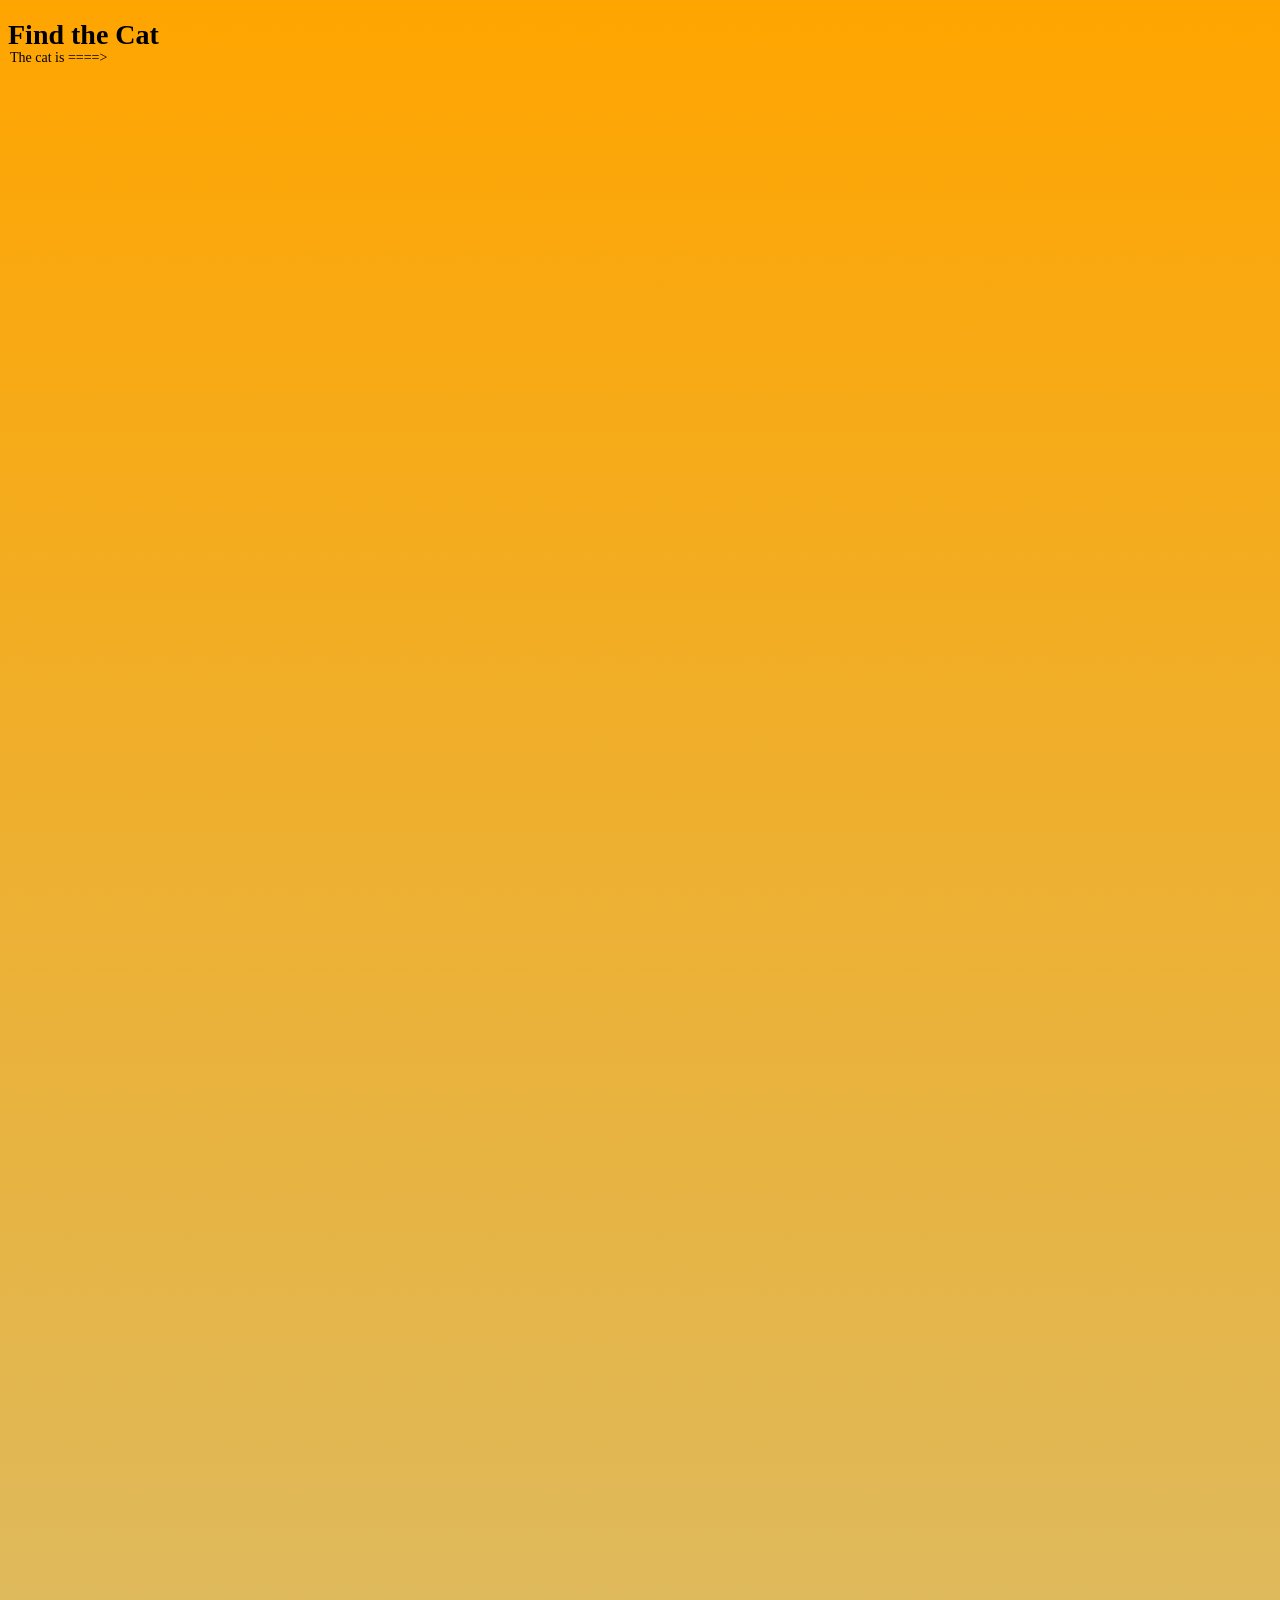
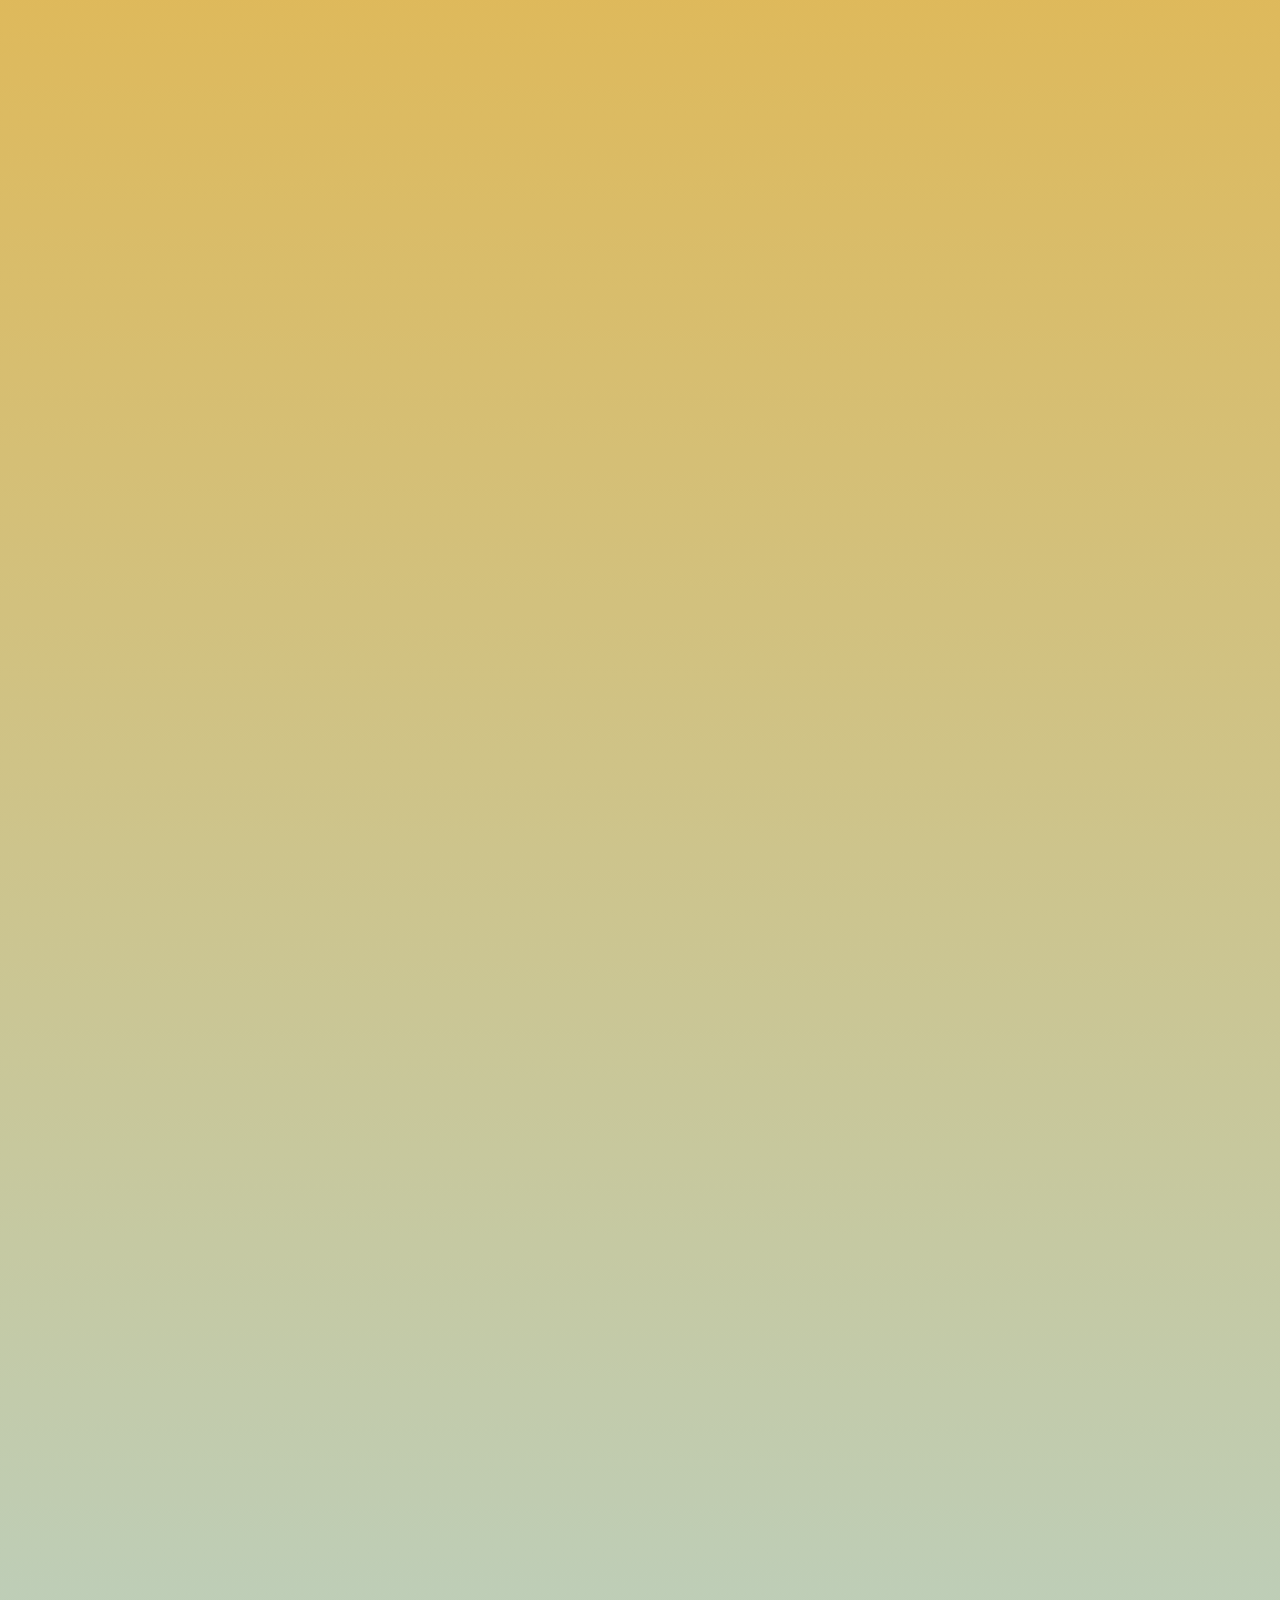
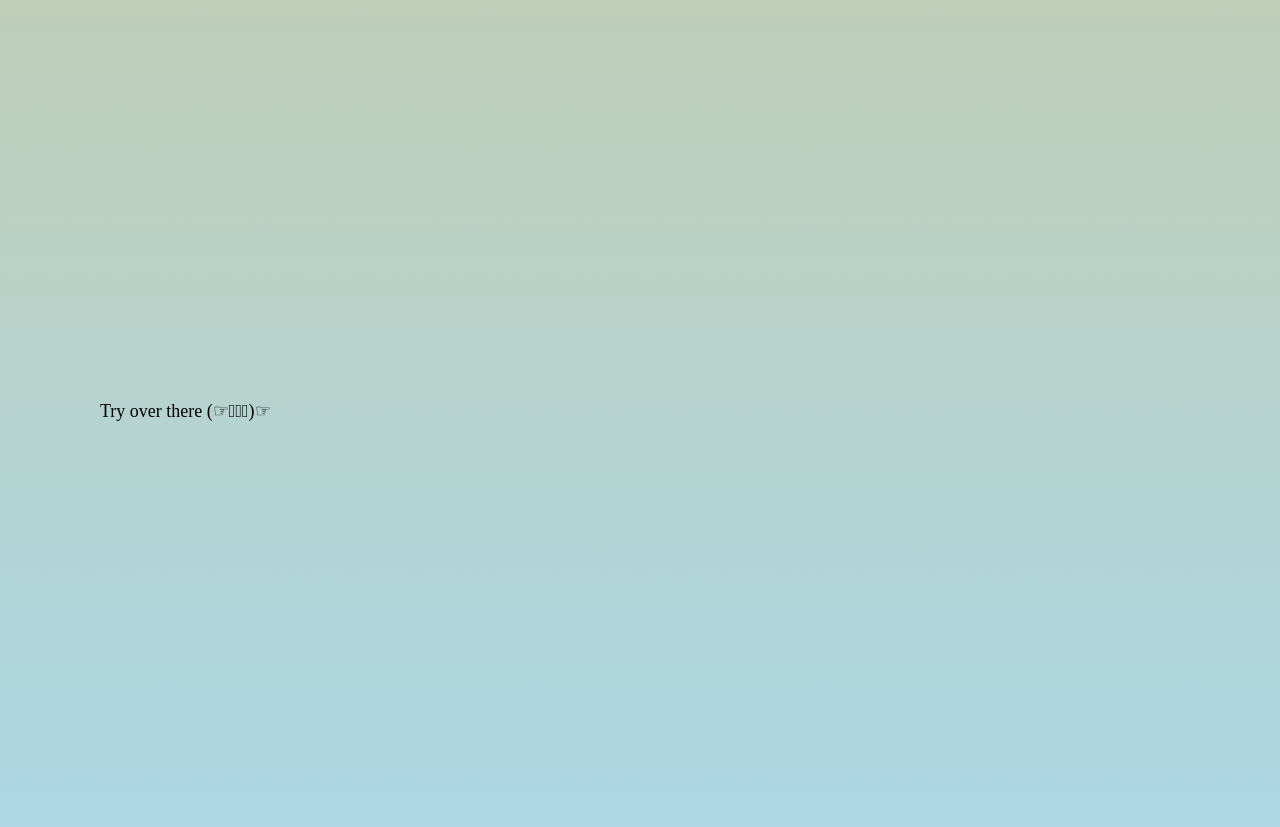
<file: index.html>
<!DOCTYPE html>
<html lang="en">

  <head>
    <meta charset="utf-8">
    <meta name="viewport" content="width=device-width, initial-scale=1">

    <title> Exercise 1 (W4) — Find the Cat (Fixed & Absolute Positioning)</title>

    <link rel="stylesheet" href="style.css">

  </head>  

  <body>

    <h1>Find the Cat</h1>

    <div id="fixed">The cat is ====&gt;</div>

    <div id="cat">
      <pre>  
            |\---/|
            | ,_, |
             \_`_/-..----.
          ___/ `   ' ,""+ \  sk
         (__...'   __\    |`.___.';
           (_,...'(_,.`__)/'.....+

         F O U N D  T H E   C A T ! 
      </pre>
    </div>

    <div id="wrong">Not down here, but <a href="#cat">back up there</a>.</div>

    <div id="clue">
      Try over there (☞ﾟヮﾟ)☞	
    </div>
  </body>
</html>
</file>
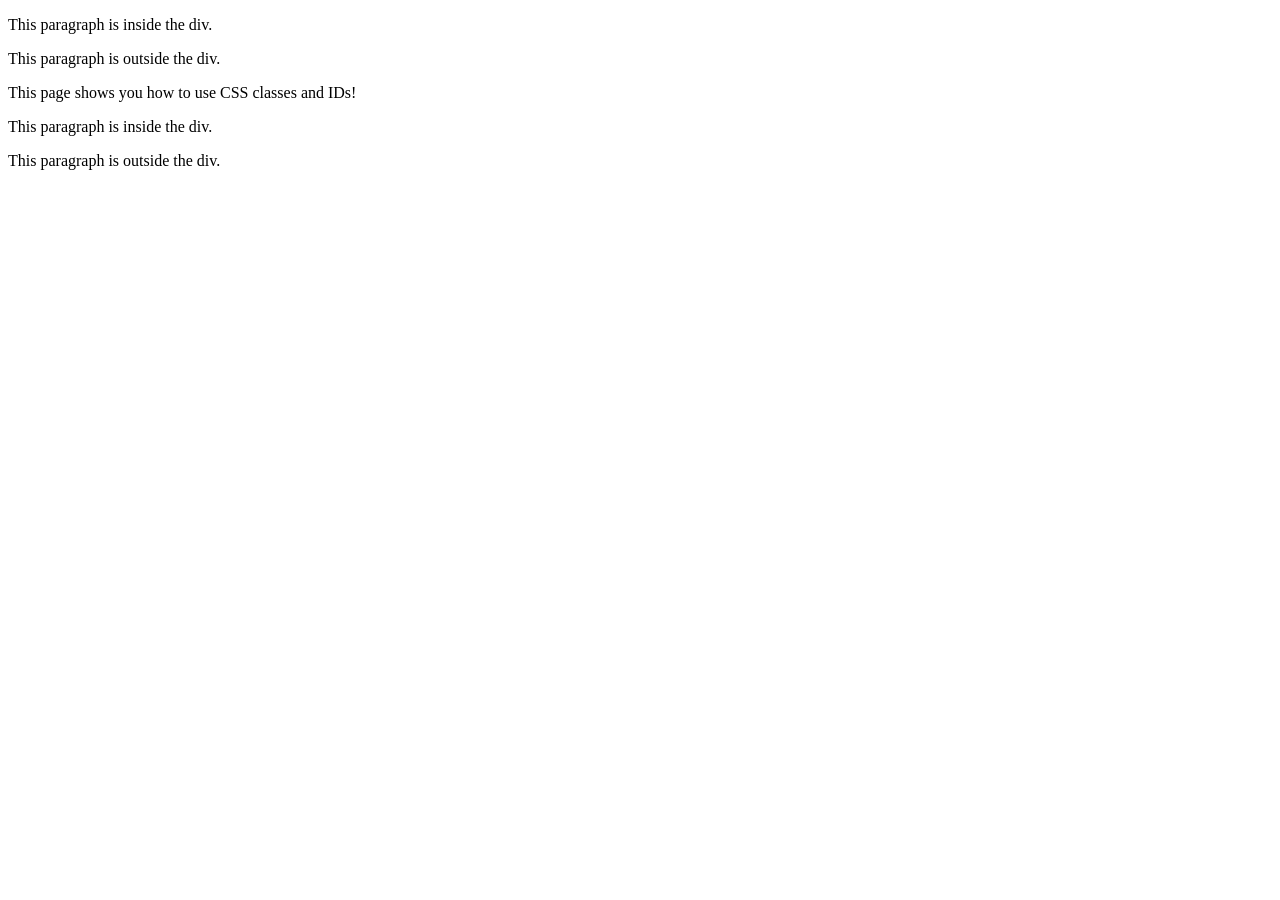
<file: classes-ids/index.html>
<!DOCTYPE html>
<html lang="en">
<head>
  <meta charset="UTF-8">
  <meta name="viewport" content="width=device-width, initial-scale=1.0">

  <title>Exercise 2 (W3) — Classes and IDs</title>

  <link rel="stylesheet" href="style.css">
</head>
<body>

  <div>
    <p>
      This paragraph is inside the div.
    </p>
  </div>

  <p>
    This paragraph is outside the div.
  </p>

  <p id="summary">
    This page shows you how to use CSS classes and IDs!
  </p>

  <div>
    <p>
      This paragraph is <span class="highlight">inside</span> the div.
    </p>
  </div>

  <p>
    This paragraph is <span class="highlight">outside</span> the div.
  </p>

</body>
</html>
</file>
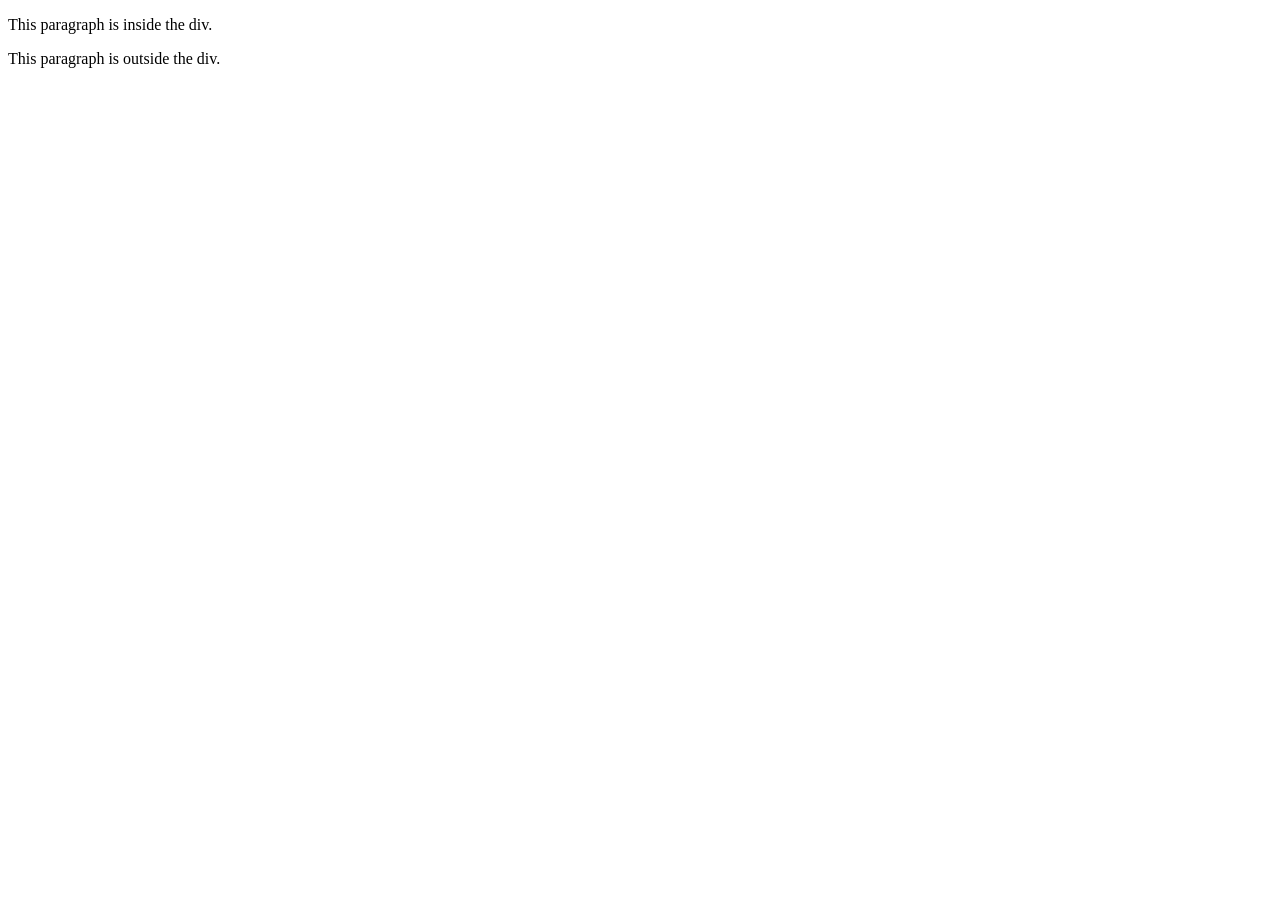
<file: div/index.html>
<!DOCTYPE html>
<html lang="en">
<head>
  <meta charset="UTF-8">
  <meta name="viewport" content="width=device-width, initial-scale=1.0">

  <title>Exercise 2 (W3) — Using a Div</title>

  <link rel="stylesheet" href="style.css">
</head>
<body>

  <div>
    <p>
      This paragraph is inside the div.
    </p>
  </div>

  <p>
    This paragraph is outside the div.
  </p>

</body>
</html>
</file>
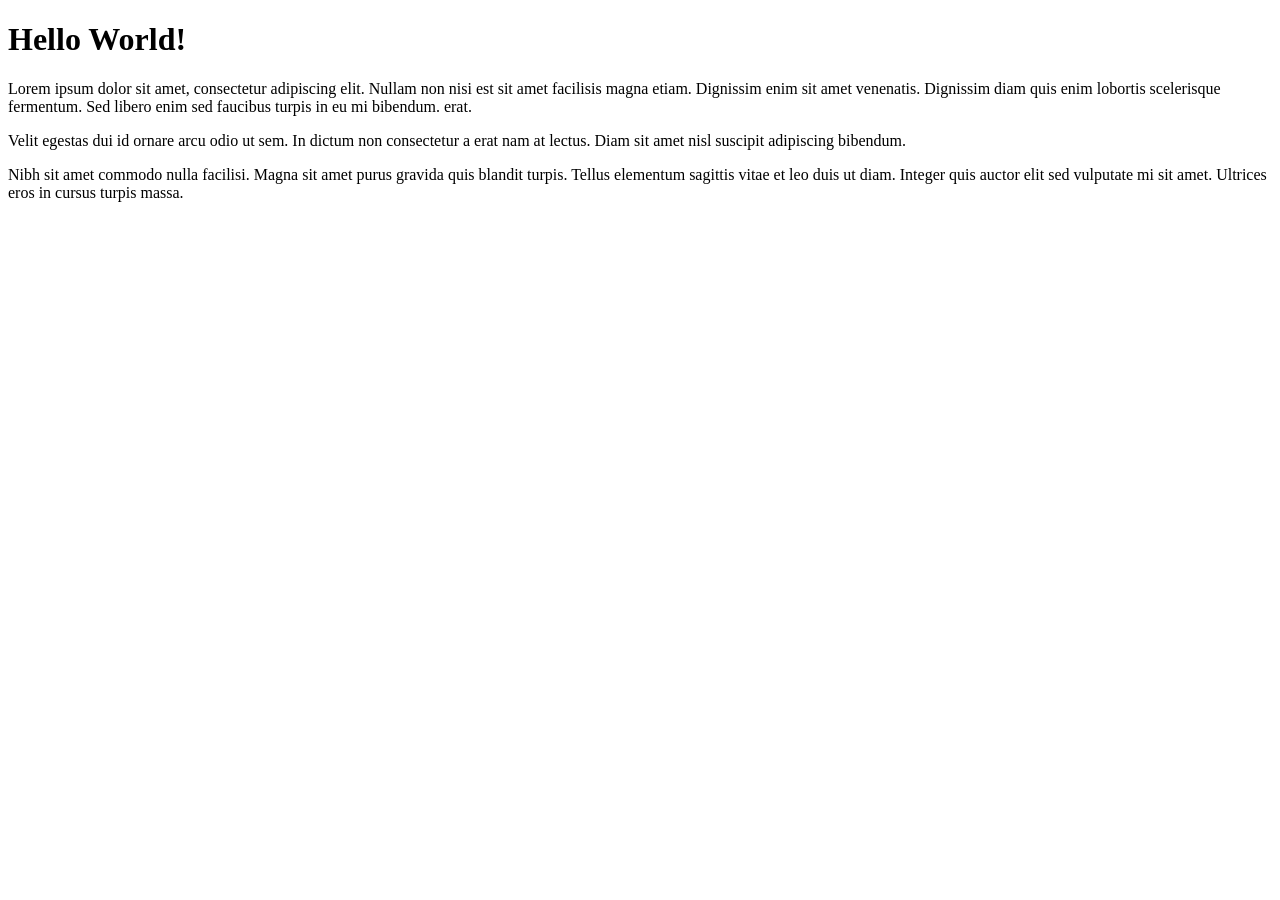
<file: hover/index.html>
<!DOCTYPE html>
<html lang="en">
<head>
  <meta charset="UTF-8" />
  <meta name="viewport" content="width=device-width, initial-scale=1.0" />

  <title>Exercise 4 (W3) — Hover Effects</title>

  <link rel="stylesheet" href="style.css" />
</head>
<body>

  <div id="content">
    <h1 class="hide">Hello World!</h1>

    <p>
      Lorem ipsum dolor sit amet, consectetur adipiscing elit. Nullam non nisi est
      sit amet facilisis magna etiam.
      <span class="hide"> Dignissim enim sit amet venenatis. </span>
      Dignissim diam quis enim lobortis scelerisque fermentum. Sed libero enim sed
      faucibus turpis in eu mi bibendum.
      <span class="hide">erat</span>.
    </p>

    <p class="hide">
      Velit egestas dui id ornare arcu odio ut sem. In dictum non consectetur a
      erat nam at lectus. Diam sit amet nisl suscipit adipiscing bibendum.
    </p>

    <p>
      Nibh sit amet commodo nulla facilisi. Magna sit amet purus gravida quis
      blandit turpis. Tellus elementum sagittis vitae et leo duis ut diam.
      <span class="hide">
        Integer quis auctor elit sed vulputate mi sit amet. Ultrices eros in cursus
        turpis massa.
      </span>
    </p>
  </div>

</body>
</html>
</file>
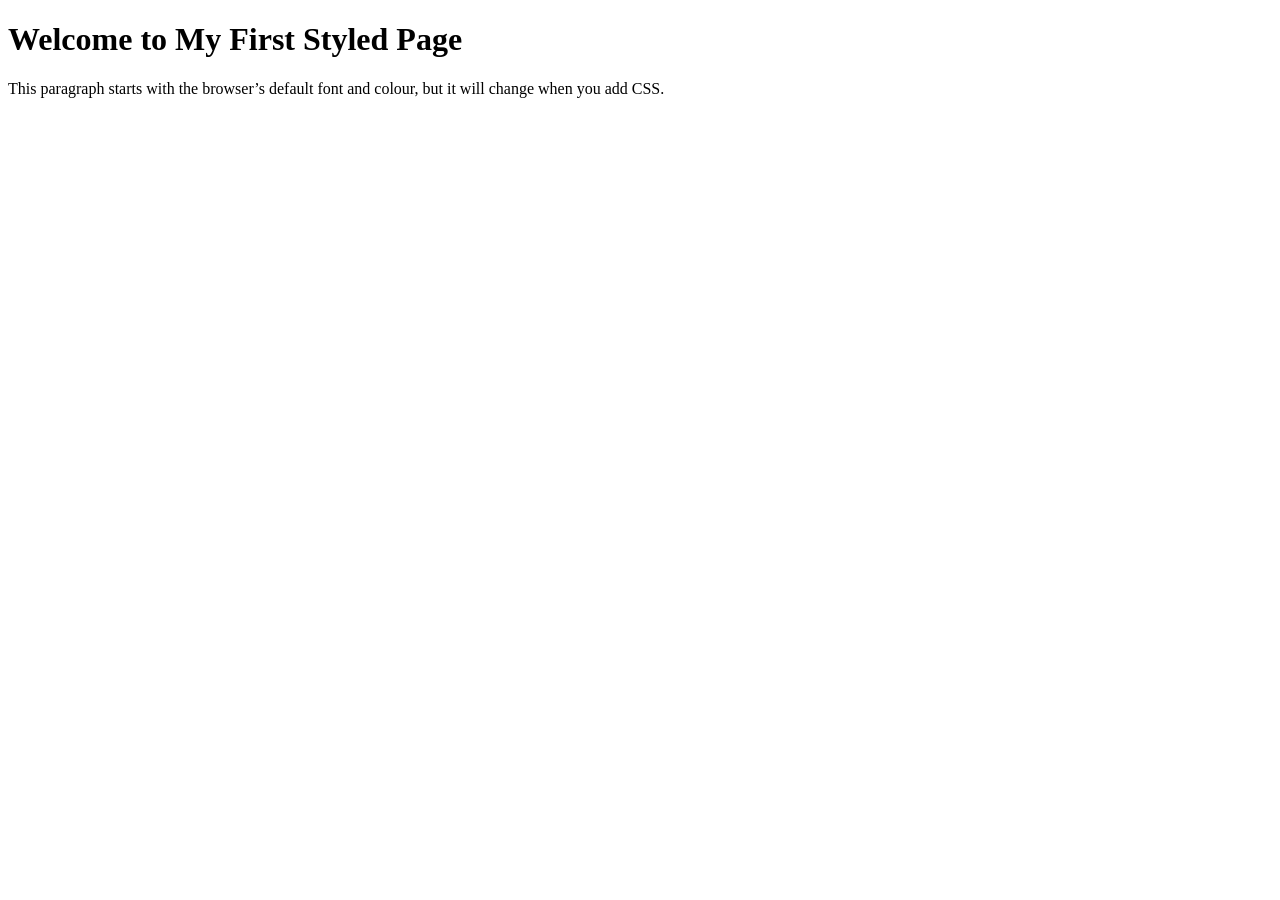
<file: linking-css/index.html>
<!DOCTYPE html>
<html lang="en">
<head>
  <meta charset="UTF-8">
  <meta name="viewport" content="width=device-width, initial-scale=1.0">

  <title>Exercise 1 (W3) — Linking CSS, Colours, and Fonts</title>

  <link rel="stylesheet" href="style.css">
</head>
<body>

  <h1>Welcome to My First Styled Page</h1>

  <p>
    This paragraph starts with the browser’s default font and colour,
    but it will change when you add CSS.
  </p>

</body>
</html>
</file>
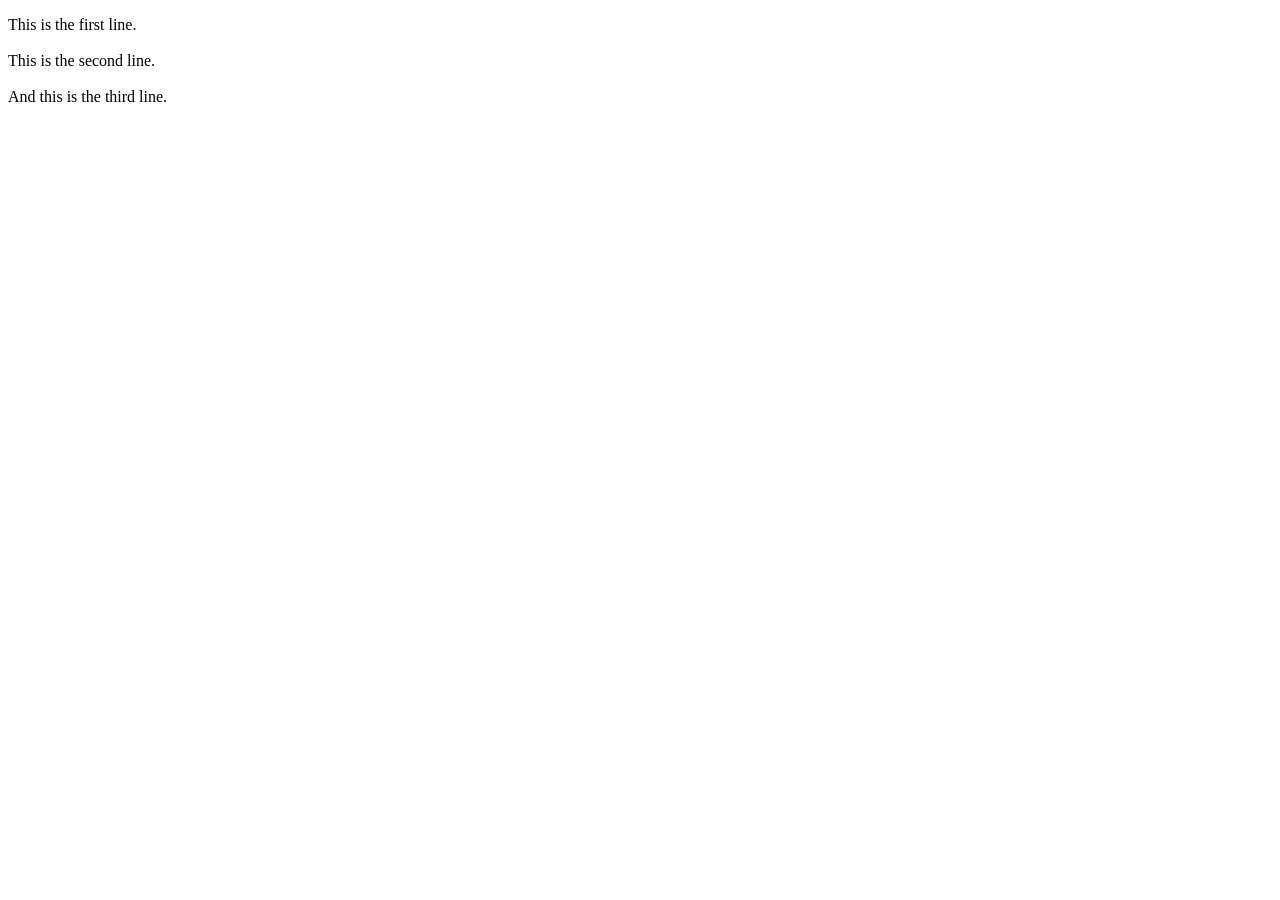
<file: ma1800-week-01-starter 2/index.html>
<!DOCTYPE html>
<html lang="en">
<head>
  <meta charset="UTF-8">
  <meta name="viewport" content="width=device-width, initial-scale=1.0">
  <title>Line Breaks and Horizontal Rules</title>
</head>
<body>

  <p>This is the first line.
     <br>     <br>
    This is the second line.
    <br>     <br>
    And this is the third line.</p>

  <!-- Add line breaks and horizontal rules -->

</body>
</html>
</file>
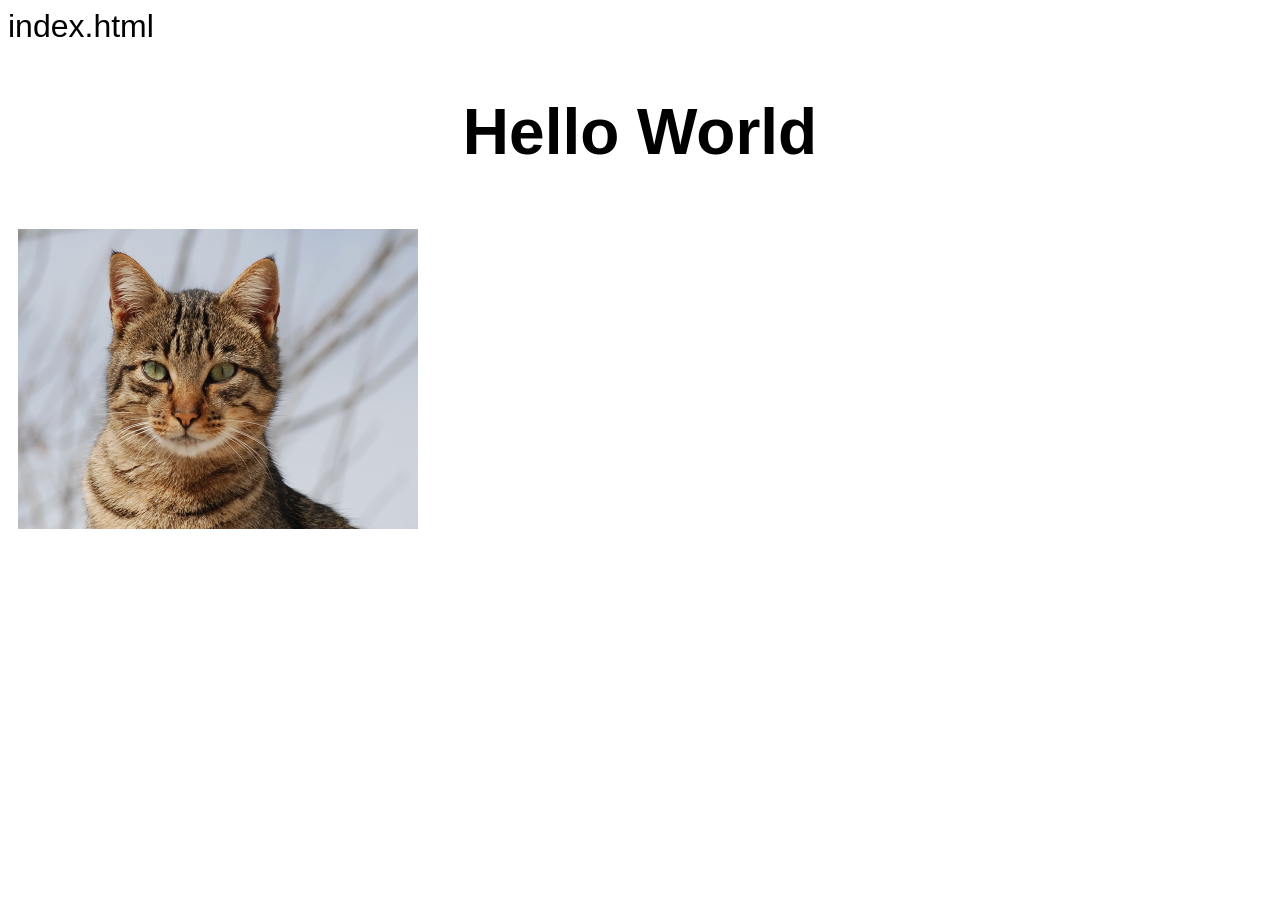
<file: week-06/index.html>
index.html
<html>
    <head>
<link rel="stylesheet" href="index.css">

    <title>split layout</title>
    </head>

    <body><div id='content'>
        <h1>Hello World</h1>
    </div>
    <div id="choice-container">
    </div>

<div class="option">
    <img src="assets/Untitled-1-web.jpg" alt="this is a brown cat with dark sttipes" >

</div>

<div class="option">
    <a href="page1.html"
    <img src="assets/Untitled-2-web.jpg" alt="this is a white and brwn cat" >
    
</div>

    </body>
</file>
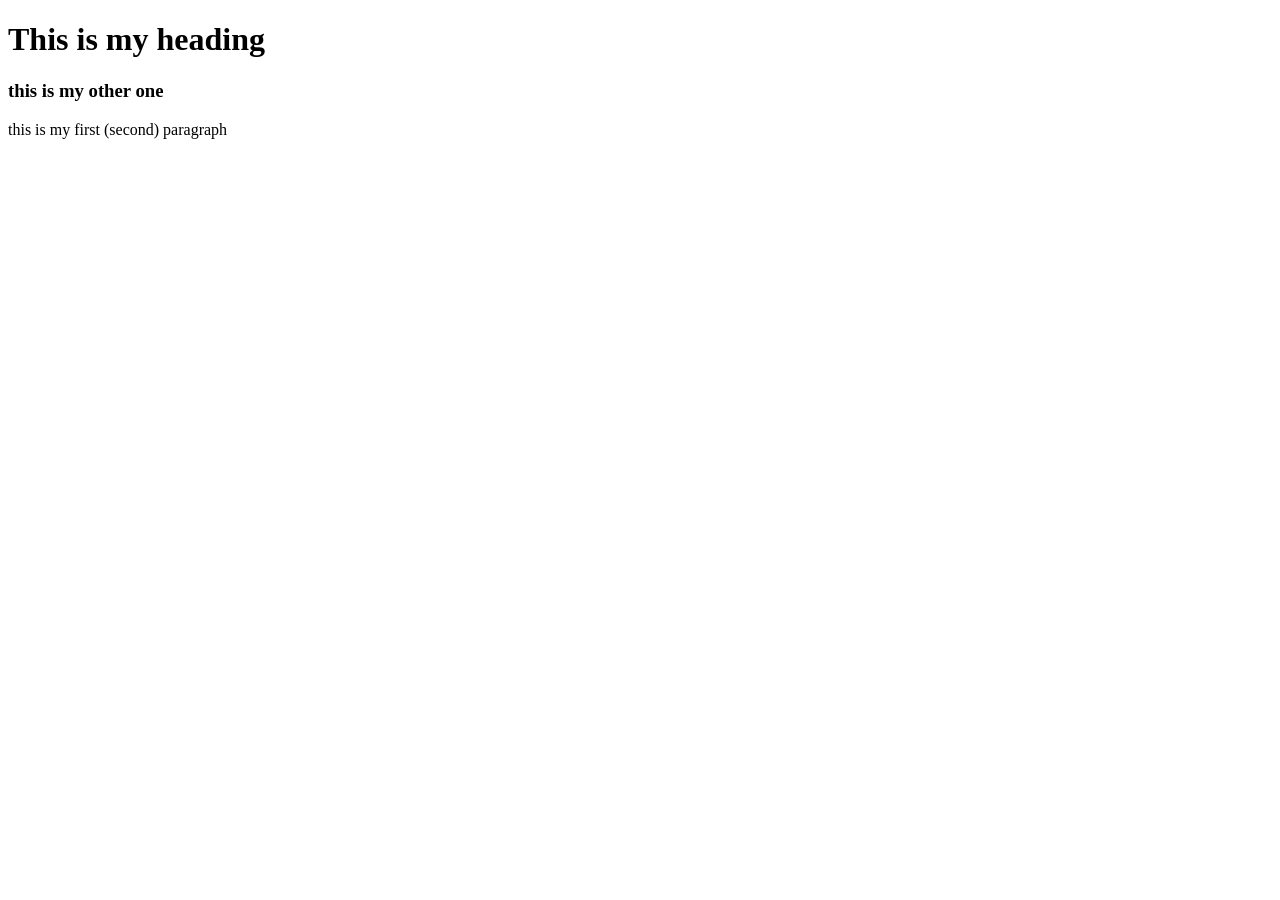
<file: ma1800-week-01-starter 2/headings-paragraphs/index.html>
<!DOCTYPE html>
<html lang="en">
<head>
  <meta charset="UTF-8">
  <meta name="viewport" content="width=device-width, initial-scale=1.0">
  <title>Headings and Paragraphs</title>
</head>
<body>


  <h1>This is my heading</h1> 

  <h3> this is my other one</h3>

  <p> this is my first (second) paragraph

  </p>

</body>
</html>
</file>
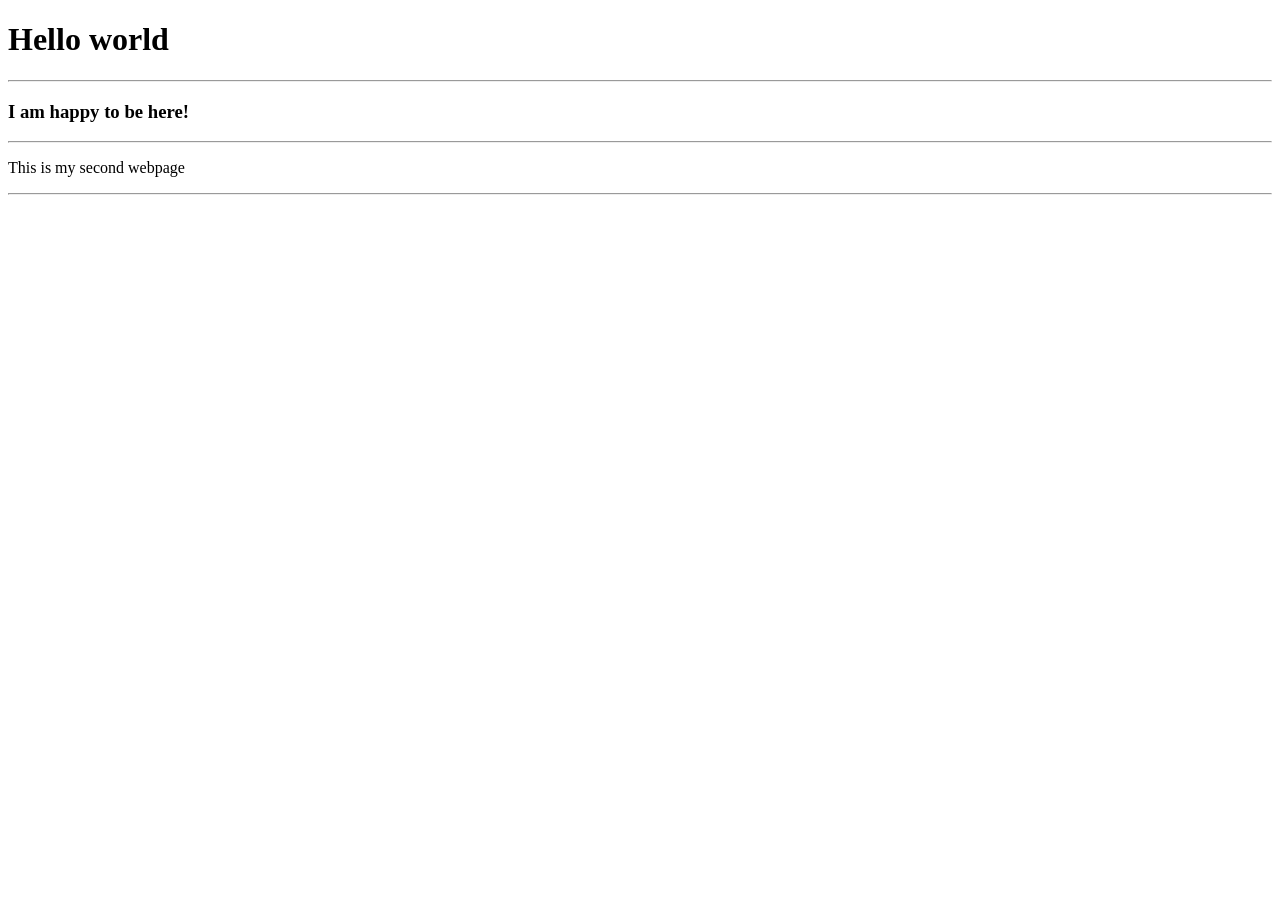
<file: ma1800-week-01-starter 2/hello-world/index.html>
<!DOCTYPE html>
<html lang="en">
<head>
  <meta charset="UTF-8">
  <meta name="viewport" content="width=device-width, initial-scale=1.0">
  <title>Hello World</title>
</head>
<body>
<h1> Hello world</h1>
<hr> 
<h3> I am happy to be here!</h3>
<hr>
<p> This is my second webpage</p>
<hr>
  <!-- Add a heading and paragraph here -->

</body>
</html>
</file>
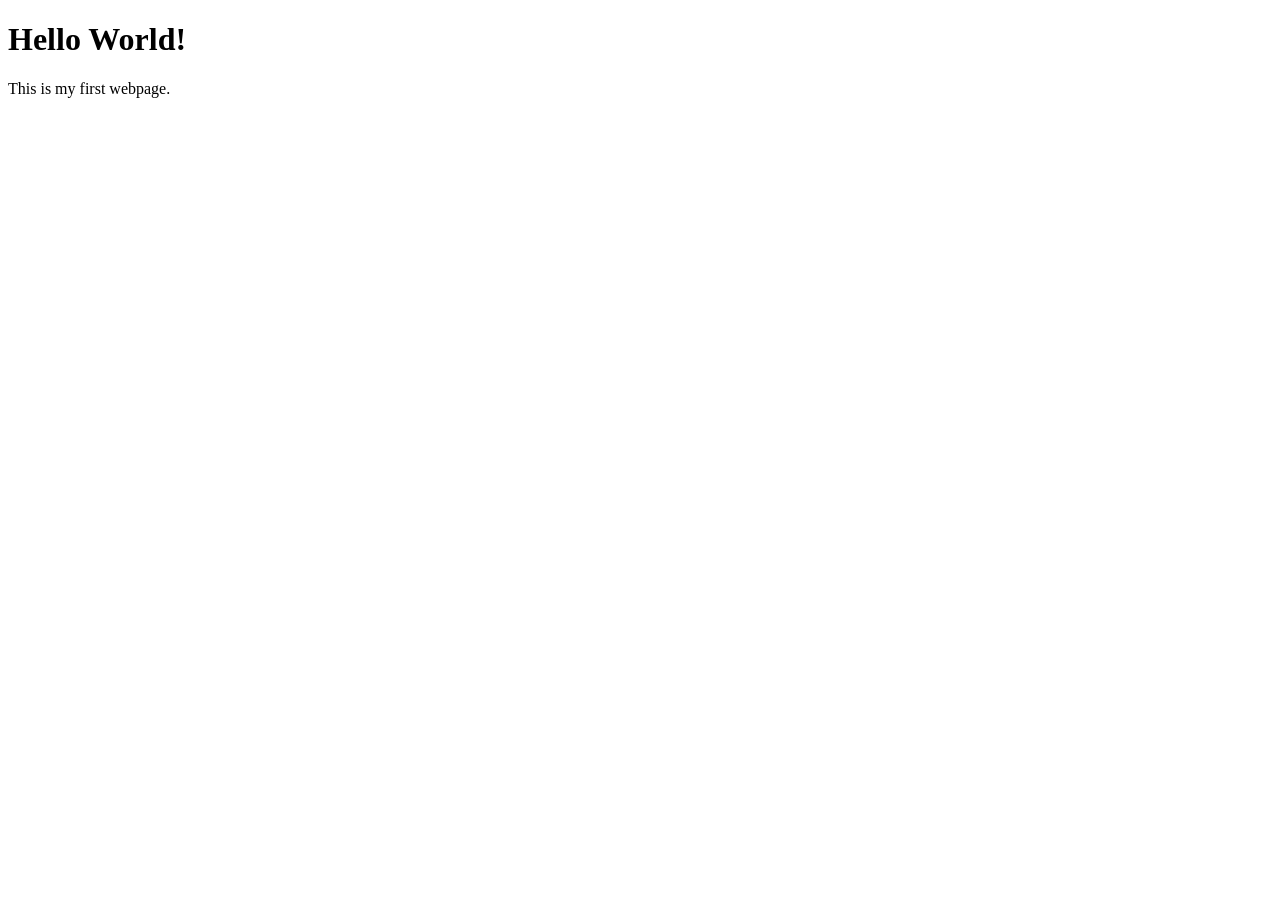
<file: ma1800-week-01-starter/headings-paragraphs/index.html>
<!DOCTYPE html>
<html lang="en">
<head>
  <meta charset="UTF-8">
  <meta name="viewport" content="width=device-width, initial-scale=1.0">
  <title>My first web page</title>
</head>

<body>
  
<h1>Hello World!</h1>
<p>This is my first webpage.</p>

</body>

</html>
</file>
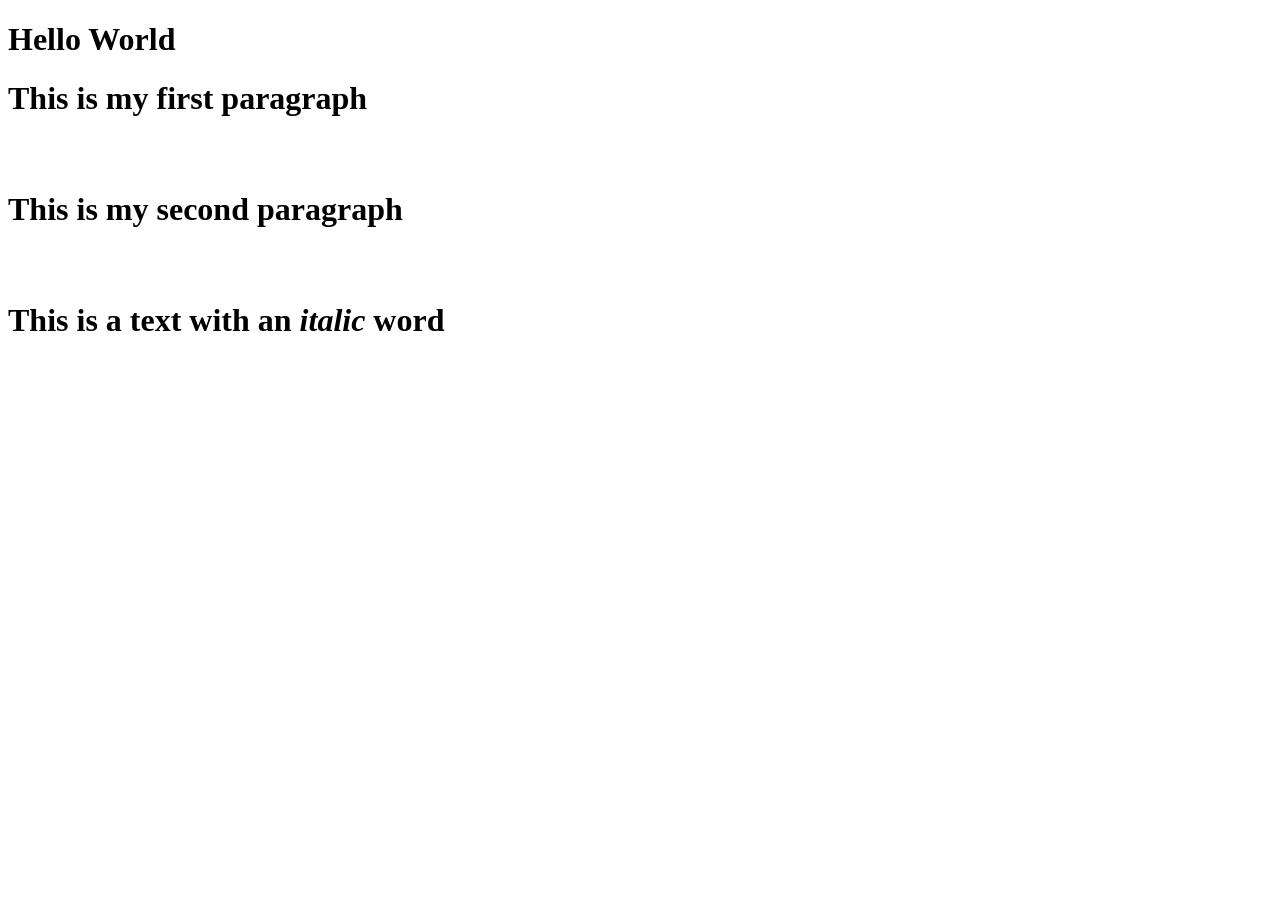
<file: ma1800-week-01-starter/hello-world/index.html>
<!DOCTYPE html>
<html lang="en">
<head>
  <meta charset="UTF-8">
  <meta name="viewport" content="width=device-width, initial-scale=1.0">
  <title>Hello World</title>
</head>
<body>

  <h1>Hello World<h1>

  <p1>This is my first paragraph</p1>
  <br>
  <br> 
  <br>
  <p2>This is my second paragraph</p2>
  <br>
  <br>
  <br>
  <p3>This is a text with an <i>italic</i> word</p3>
  <br>
  <br>
  <br>
  

</body>
</html>
</file>
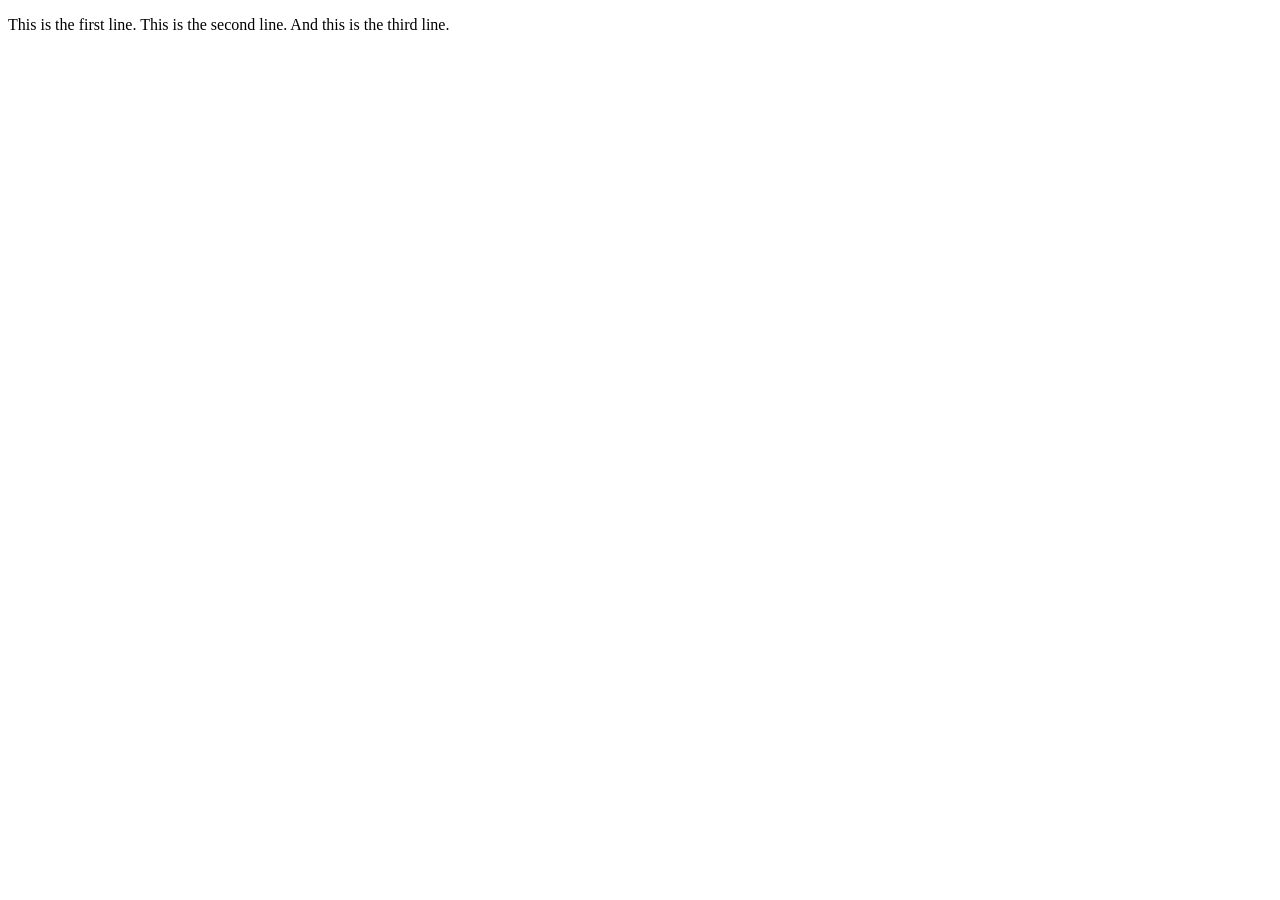
<file: ma1800-week-01-starter/line-breaks-rules/index.html>
<!DOCTYPE html>
<html lang="en">
<head>
  <meta charset="UTF-8">
  <meta name="viewport" content="width=device-width, initial-scale=1.0">
  <title>Line Breaks and Horizontal Rules</title>
</head>
<body>

  <p>This is the first line. This is the second line. And this is the third line.</p>

  <!-- Add line breaks and horizontal rules -->

</body>
</html>
</file>
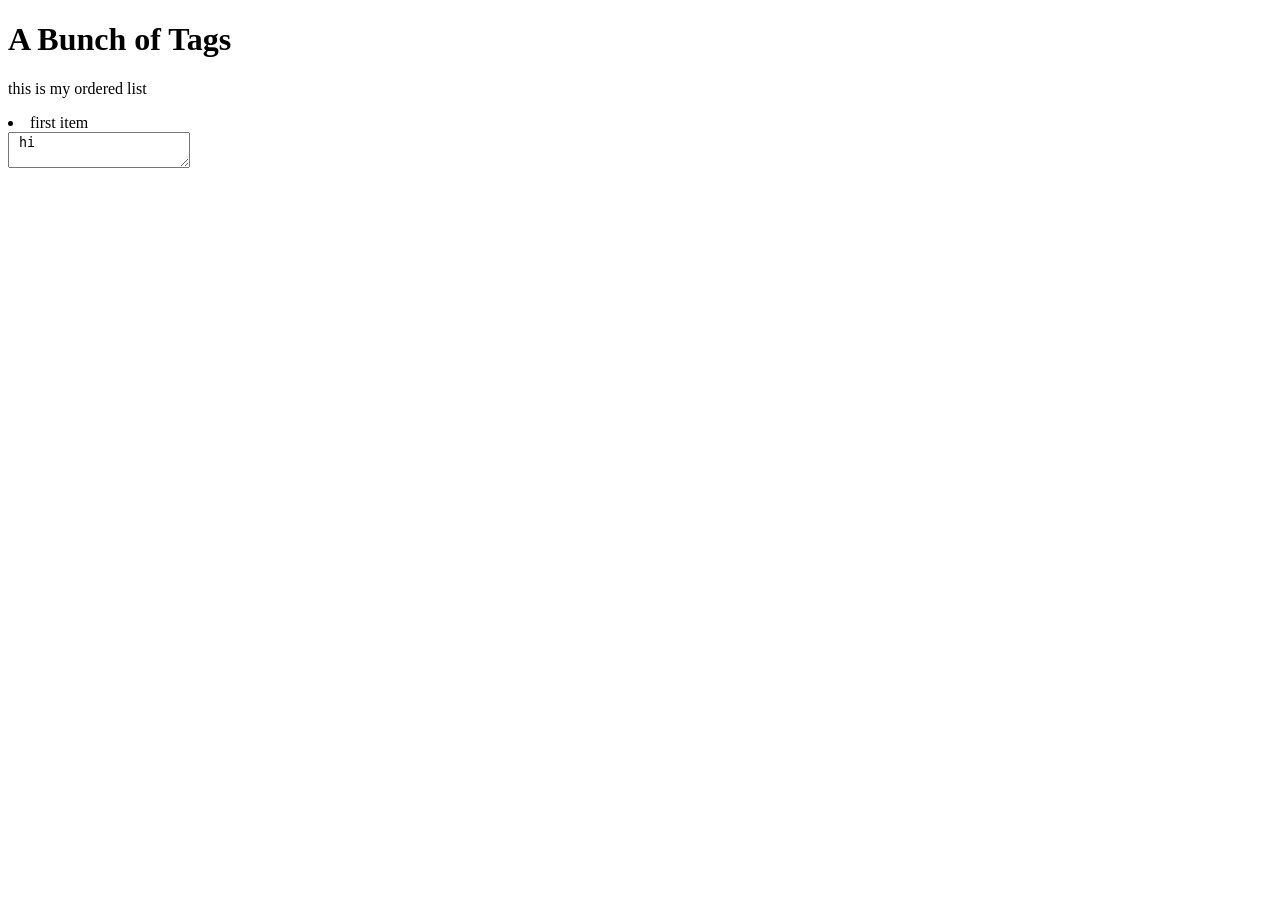
<file: ma1800-week-02-starter/html-tags/index.html>
<!DOCTYPE html>
<html lang="en">
<head>
  <meta charset="UTF-8">
  <meta name="viewport" content="width=device-width, initial-scale=1.0">
  <title>HTML Tags</title>
</head>
<body>
  <h1>A Bunch of Tags</h1>
<p> this is my ordered list</p>
<li> first item </li>




<textarea> hi </textarea>
  <!-- Add and experiment with different HTML tags here -->
</body>
</html>
</file>
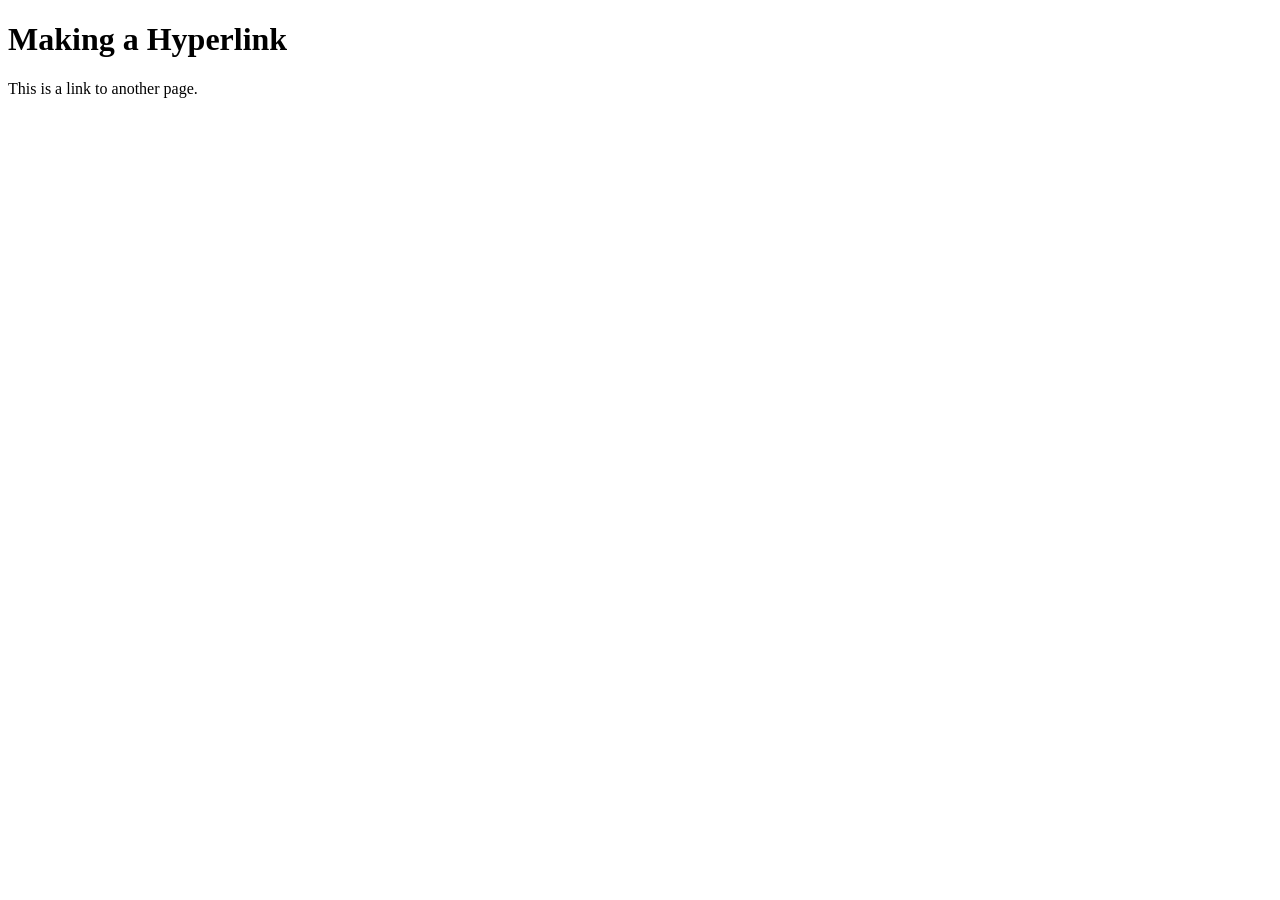
<file: ma1800-week-02-starter/hyperlinks/index.html>
<!DOCTYPE html>
<html lang="en">
<head>
  <meta charset="UTF-8">
  <meta name="viewport" content="width=device-width, initial-scale=1.0">
  <title>Hyperlinks</title>
</head>
<body>
  <h1>Making a Hyperlink</h1>
  <p>This is a link to another page.</p>

  <!-- Add a hyperlink to page1.html -->
</body>
</html>
</file>
<file: style.css>
/* Position the clues and the cat around the page */



body{
    height: 4000px;

    font-family: 'Times New Roman', Times, serif;
    font-size: 14px;
    background: linear-gradient(0deg, lightblue 0%, orange 100%);

}


#fixed {
    position: fixed;
    left: 10px;
    top: 50px;
    text-align: right;

}

#cat {
    position: absolute;
    left: 2000px;
    top: 2500px;
    font-size: 12px;
    padding:0 150px;


}


#wrong {
    position: absolute;
    left: 3500px;
    top: 3500px;
    font-size: 18px;
    padding: 100px;
    
}

#clue {
    position: absolute;
    left: 0;
    top: 3500px;
    font-size: 18px;
    padding: 100px;

}

a{
    color:aquamarine;
    background: yellow;
    text-decoration: none;

}

a:hover {
    text-decoration: underline;
}
</file>
<file: classes-ids/style.css>
/* Add styles for the class and ID selectors */
</file>
<file: div/style.css>
/* Add styles for the page and the div */
</file>
<file: hover/style.css>
/* Add the hidden and hover styles */
</file>
<file: linking-css/style.css>
/* Add styles for the body, heading and paragraph */
</file>
<file: week-06/index.css>
body{
    font-family:'Segoe UI', Tahoma, Geneva, Verdana, sans-serif;
    font-size:2rem;
}

h1{

    margin:25px;
    text-align: center;

}

#content{
    width: 80%;
    min-width:500px;
    margin: 50px auto;
}

#choice-container{
    display: flex;
    padding: 0;
    margin: 0;

}

.option{
    flex: 1;
    max-width: 400px;
    padding: 10px;

}

.option img{
 width: 100%;
display: block;
}
</file>
